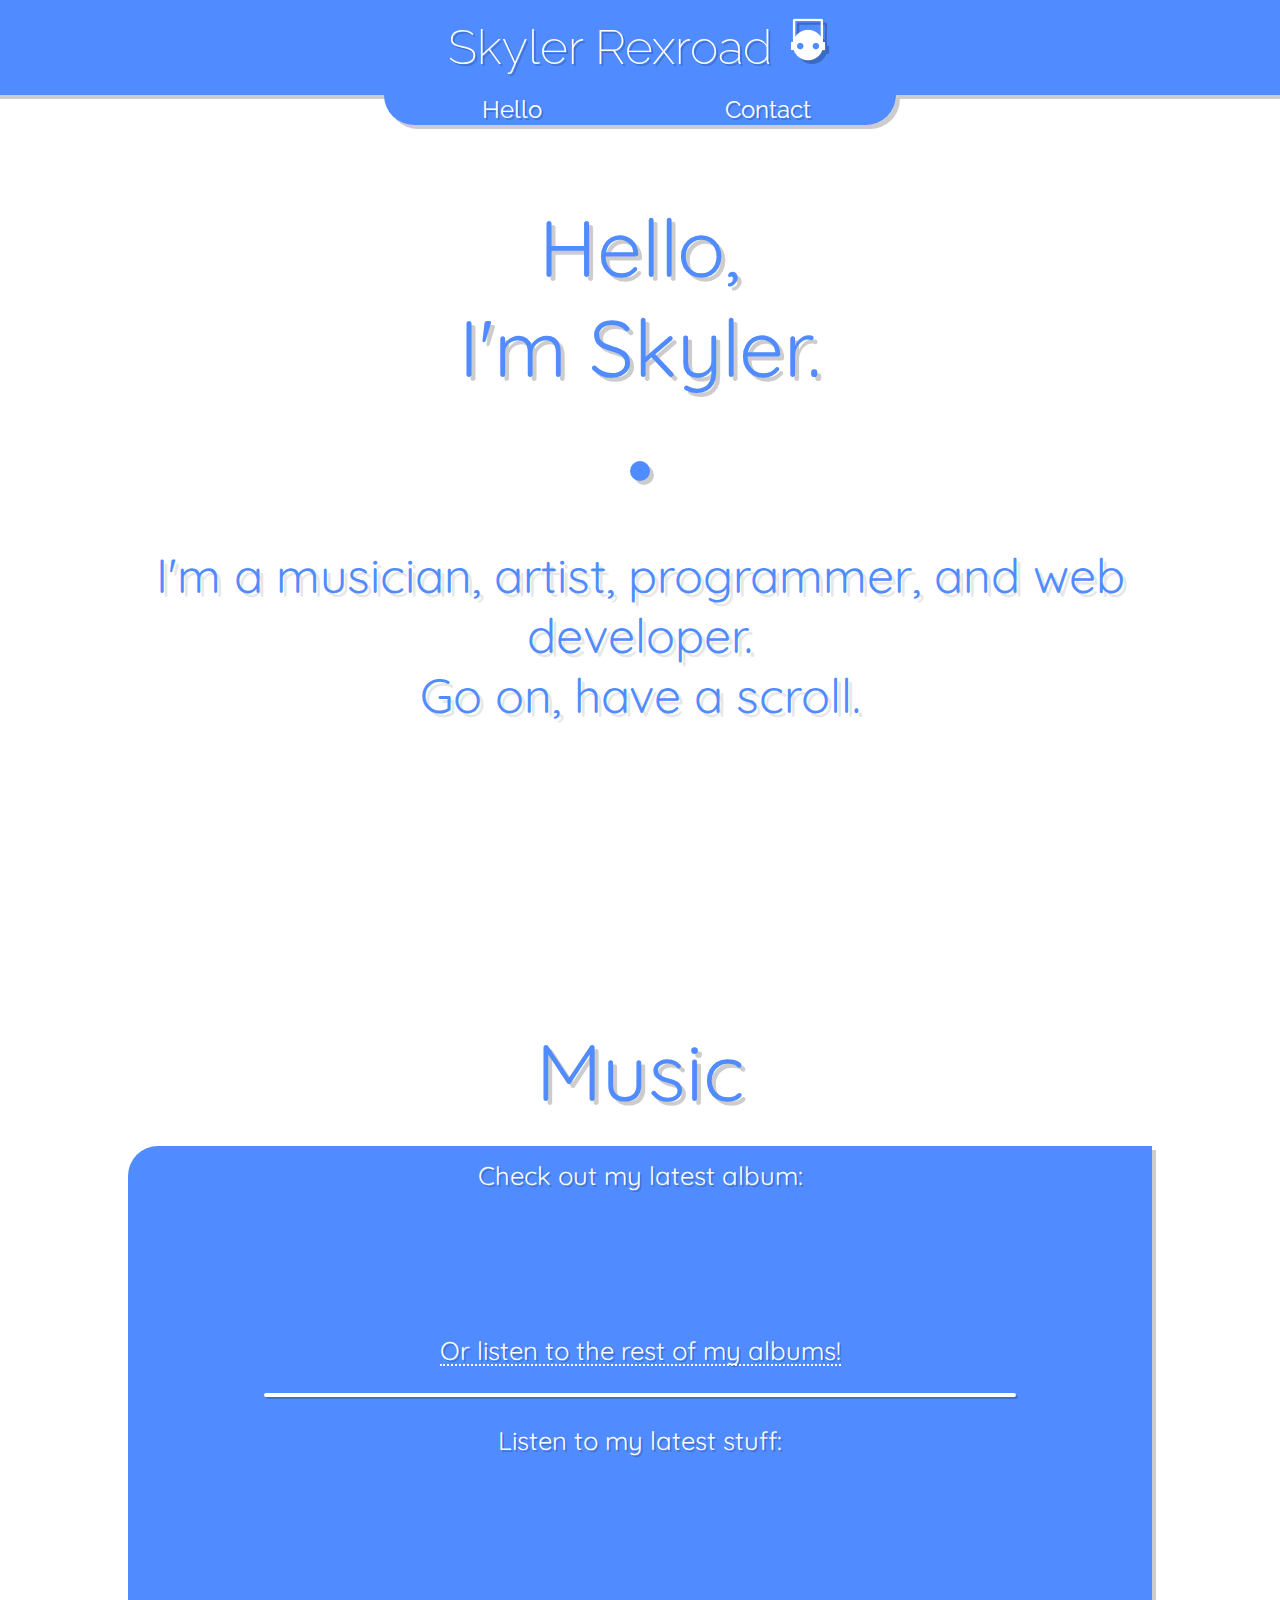
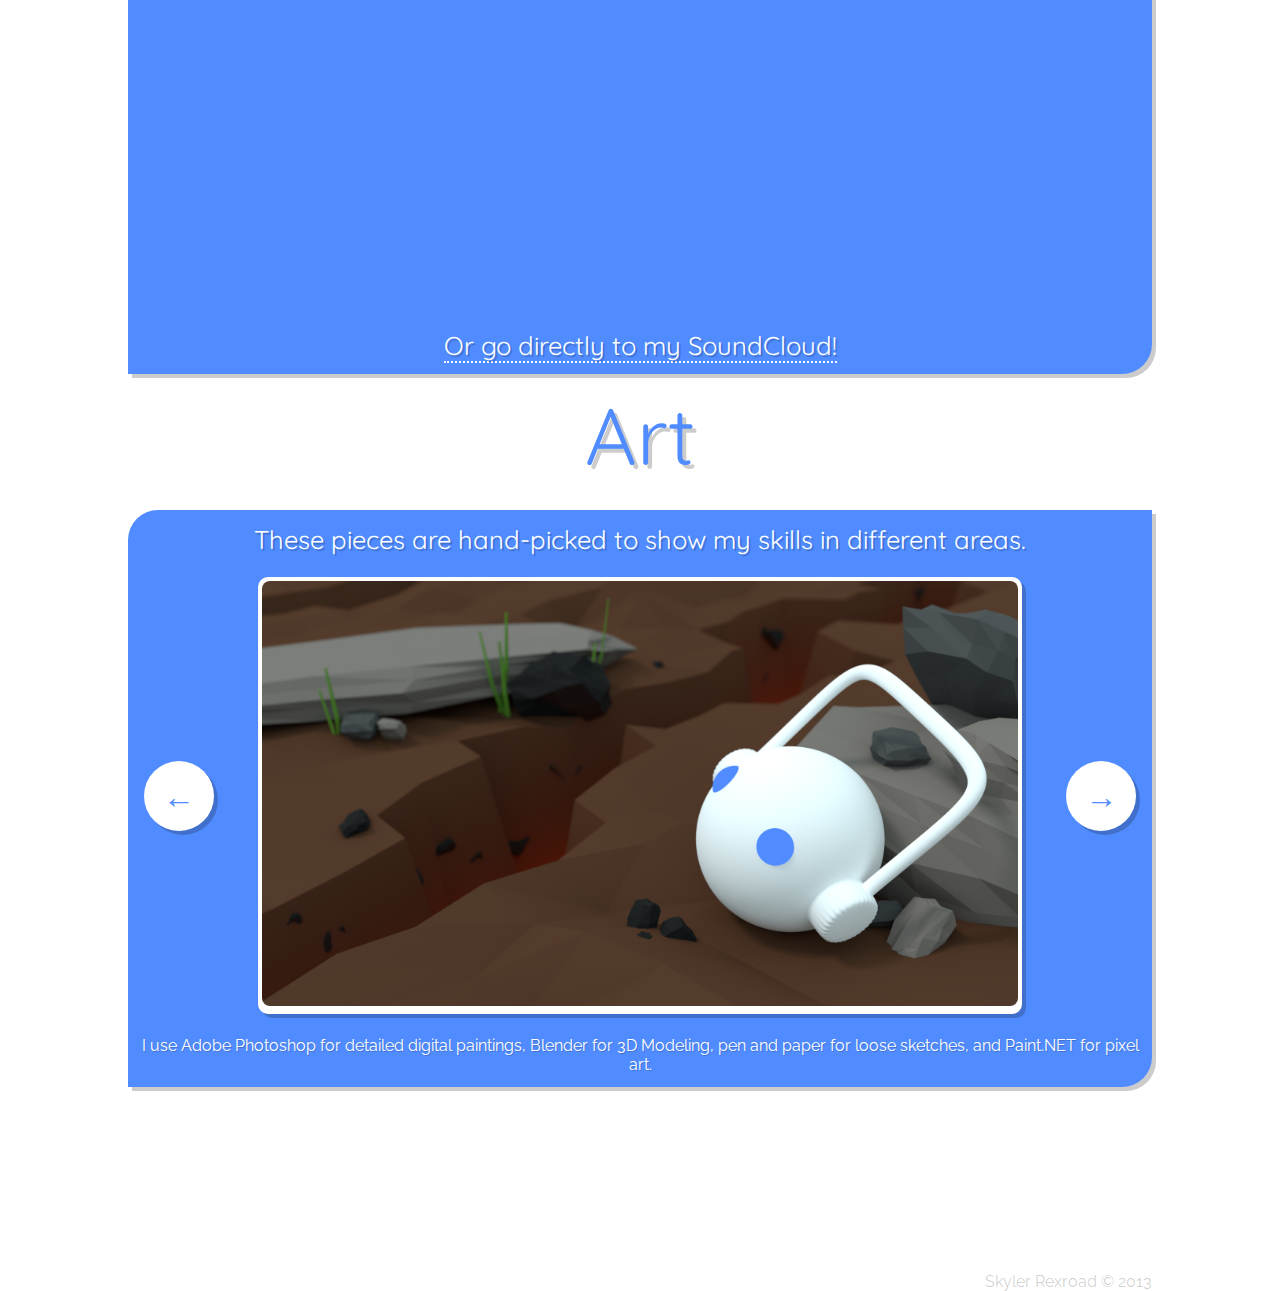
<file: index.html>
<!DOCTYPE html>

<html lang="en">

<head>
	<meta charset="UTF-8">
    <meta name="theme-color" content="#508CFF">
    
	<title>Skyler Rexroad - Hello</title>
	<link rel="stylesheet" href="style.css"/>
	<link href='http://fonts.googleapis.com/css?family=Quicksand|Raleway:400,200' rel='stylesheet' type='text/css'>
	<script src="script.js"></script>
	<link rel="icon" type="image/png" href="images/icon.png" />
    
    <meta name="description" content="Skyler Rexroad is a freelance musician, artist, programmer, and web developer." />
    
    <!-- BEGIN Google Analytics script -->
    <script>
        (function(i,s,o,g,r,a,m){i['GoogleAnalyticsObject']=r;i[r]=i[r]||function(){
            (i[r].q=i[r].q||[]).push(arguments)},i[r].l=1*new Date();a=s.createElement(o),
            m=s.getElementsByTagName(o)[0];a.async=1;a.src=g;m.parentNode.insertBefore(a,m)
                                })(window,document,'script','//www.google-analytics.com/analytics.js','ga');

        ga('create', 'UA-55127515-1', 'auto');
        ga('send', 'pageview');

    </script>
    <!-- END Google Analytics script -->
</head>

<body>
<div id="container">
<!-- Do everything actually on the page below this -->

<div id="pageheader">
	<!-- <span id="pageheaderfirst">S</span>kyler Rexroad -->
	Skyler Rexroad
	
	<img src="images/robot-white.png" />
	
	<!-- Robot in CSS:
	<span class="robo"><span class="roboheadphones"></span></span>
	-->
</div>

<div id="pagesection" style="margin-top:95px;">

<ul id="navbarul">
<li id ="navbarli">
<a id="navbara" href="index.html">Hello</a>
</li>
<li id ="navbarli">
<a id="navbara" href="contact.html">Contact</a>
</li>
</ul>

<div id="hello">
	Hello,
	<br />
	I'm Skyler.
</div>
<hr id="bluedot" />
<div id="hellosmall">
	I'm a musician, artist, programmer, and web developer.
	<br />
	Go on, have a scroll.
</div>

</div>

<div id="pagesection">

<div id="header">
Music
</div>

<div id="pagecontent">
	<div style="text-align:center;">

	<span id="contentheader">Check out my latest album:</span>
    
    <br />
    <br />
    
    <iframe style="border: 0; width: 500px; height: 120px; border-radius:15px 0 15px 0;" src="https://bandcamp.com/EmbeddedPlayer/album=1451256358/size=large/bgcol=ffffff/linkcol=508cff/tracklist=false/artwork=small/transparent=true/" seamless><a href="http://music.skylerrexroad.com/album/inside-the-mind-of-a-robot">Inside the Mind of a Robot by Skylarity</a></iframe>
    
    <br />
    
    <a id="contenta" href="http://music.skylerrexroad.com/music/" target="_blank"><span id="contentheader">Or listen to the rest of my albums!</span></a>

	<br />
    <br />
    <hr />
	<br />

	<span id="contentheader">Listen to my latest stuff:</span>

    <br />
	<br />

	<iframe style="border-radius:15px 0 15px 0;" width="100%" height="450" scrolling="no" frameborder="no" src="https://w.soundcloud.com/player/?url=https%3A//api.soundcloud.com/users/8186758&amp;color=508cff&amp;auto_play=false&amp;hide_related=false&amp;show_artwork=true"></iframe>
        
    <br />
    <span id="contentheader"><a id="contenta" href="https://soundcloud.com/skylarity" target="_blank">Or go directly to my SoundCloud!</a></span>
    
    </div>
    
</div>

</div>

<div id="pagesection">

<div id="header">
Art
</div>

<div id="pagecontent">
	<div style="text-align:center;">

	<span id="contentheader">These pieces are hand-picked to show my skills in different areas.</span>
	
	</div>

	<br />

	<table style="margin:auto;">

	<tr>

	<td>
	<button id="leftarrow" type="button" onclick="leftImg()"> &#8592 </button>
	</td>

	<td>
	<div id="gallery">
	<img id="imagedisplayed" src="images/gallery/1.png" alt="Gallery" />
	</div>
	</td>

	<td>
	<button id="rightarrow" type="button" onclick="rightImg()"> &#8594 </button>
	</td>

	</tr>

	</table>

	<br />

	<div style="text-align:center;">
	I use Adobe Photoshop for detailed digital paintings, Blender for 3D Modeling, pen and paper for loose sketches, and Paint.NET for pixel art.
	</div>
</div>

</div>

<!-- <div id="pagesection">

<div id="header">
Games
</div>

<div id="pagecontent">
	<div style="text-align:center;">
	<a id="contenta" href="https://soundcloud.com/skylarity" target="_blank"><span id="contentheader">SoundCloud</span></a>
	<span>&nbsp;&nbsp;</span>
	<a id="contenta" href="http://skylarity.bandcamp.com/" target="_blank"><span id="contentheader">Bandcamp</span></a>
	</div>
	<br />
	<span id="contentheader">I do analog music</span>
	<br />
	<iframe width="100%" height="166" scrolling="no" frameborder="no" src="https://w.soundcloud.com/player/?url=https%3A//api.soundcloud.com/tracks/129821503&amp;color=508cff&amp;auto_play=false&amp;show_artwork=true"></iframe>
	<br />
	<i>Always</i> was recorded on the guitar and bass in one sitting through my BOSS ME-25 and FL Studio's Edison audio recorder. I then added drum loops inside FL Studio.
	<br />
	<br />
	<span id="contentheader">As well as digital music</span>
	<br />
	<iframe width="100%" height="166" scrolling="no" frameborder="no" src="https://w.soundcloud.com/player/?url=https%3A//api.soundcloud.com/tracks/127018960&amp;color=508cff&amp;auto_play=false&amp;show_artwork=true"></iframe>
	<i>Rise</i> was created in FL Studio, using Harmor for most of the instruments. I also tried out a new technique at the end of the song, using a bitcrusher to emulate static.
</div>

</div> -->

<div id="footer">
Skyler Rexroad &copy; 2013
</div>

<!-- Do everything actually on the page above this -->
</div>
</body>

</html>
</file>
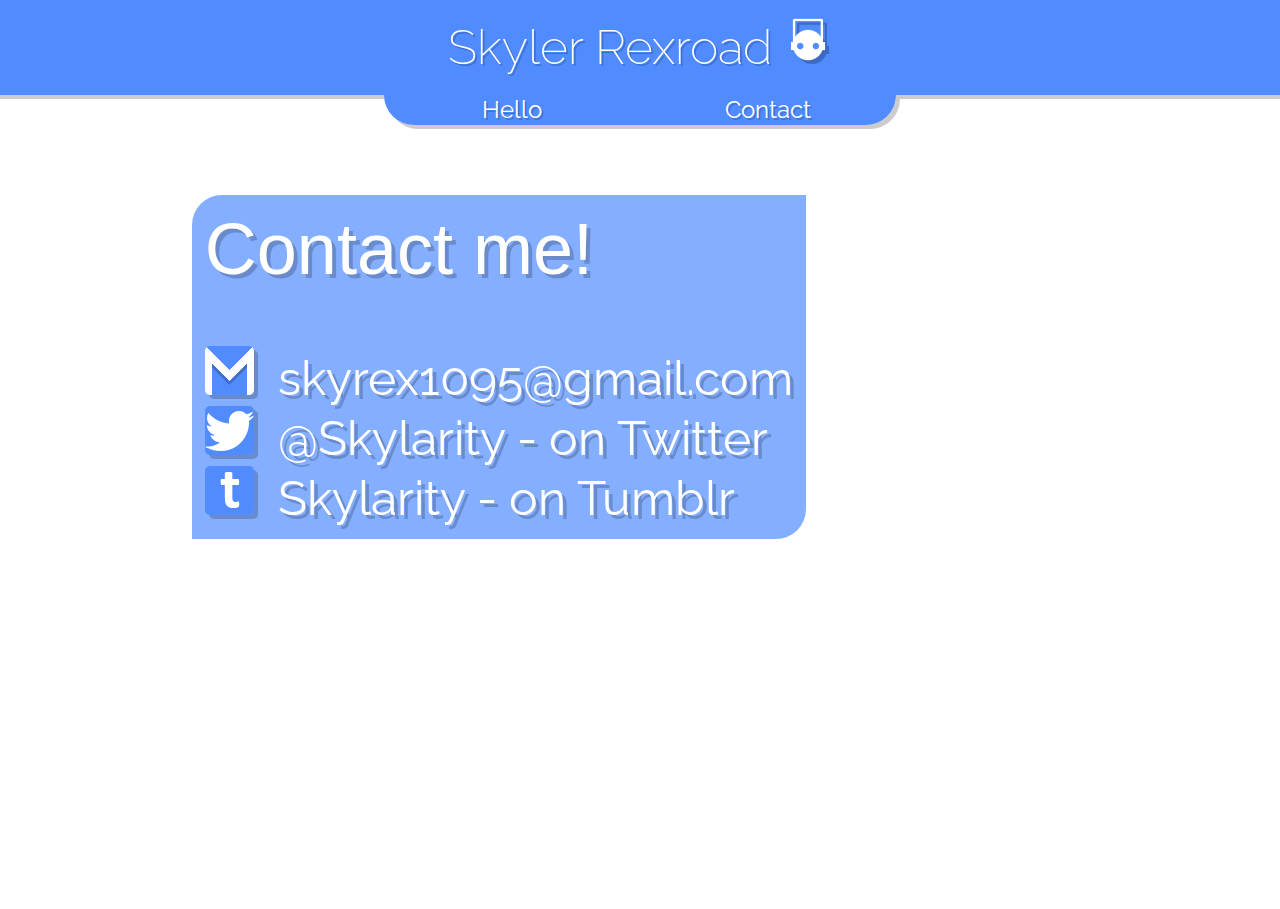
<file: contact.html>
<!DOCTYPE html>

<html lang="en">

<head>
	<meta charset="UTF-8">
    <meta name="theme-color" content="#508CFF">
    
	<title>Skyler Rexroad - Contact</title>
	<link rel="stylesheet" href="style.css">
	<link href='http://fonts.googleapis.com/css?family=Raleway:400,200|Lobster' rel='stylesheet' type='text/css'>
	<script src="script.js"></script>
	<link rel="icon" type="image/png" href="images/icon.png" />
    
    <meta name="description" content="Skyler Rexroad is a freelance musician, artist, programmer, and web developer." />
    
    <!-- BEGIN Google Analytics script -->
    <script>
        (function(i,s,o,g,r,a,m){i['GoogleAnalyticsObject']=r;i[r]=i[r]||function(){
            (i[r].q=i[r].q||[]).push(arguments)},i[r].l=1*new Date();a=s.createElement(o),
            m=s.getElementsByTagName(o)[0];a.async=1;a.src=g;m.parentNode.insertBefore(a,m)
                                })(window,document,'script','//www.google-analytics.com/analytics.js','ga');

        ga('create', 'UA-55127515-1', 'auto');
        ga('send', 'pageview');

    </script>
    <!-- END Google Analytics script -->
</head>

<body>
<div id="container">
<!-- Do everything actually on the page below this -->

<div id="pageheader">
	<!-- <span id="pageheaderfirst">S</span>kyler Rexroad -->
	Skyler Rexroad
	
	<img src="images/robot-white.png" />
	
	<!-- Robot in CSS:
	<span class="robo"><span class="roboheadphones"></span></span>
	-->
</div>

<div id="pagesection" style="margin-top:95px;height:90%;">

<ul id="navbarul">
<li id ="navbarli">
<a id="navbara" href="index.html">Hello</a>
</li>
<li id ="navbarli">
<a id="navbara" href="contact.html">Contact</a>
</li>
</ul>

<div id="contact">

<span id="contactheader">Contact me!</span>

<br />
<br />

<a id="contacta" href="mailto:skyrex1095@gmail.com" target="_blank">
<img id="contacticon" src="images/gmail.png" /><span>&nbsp;&nbsp;</span>skyrex1095@gmail.com
</a>

<br />

<a id="contacta" href="https://twitter.com/Skylarity" target="_blank">
<img id="contacticon" src="images/twitter.png" /><span>&nbsp;&nbsp;</span>@Skylarity - on Twitter
</a>

<br />

<a id="contacta" href="http://skylarity.tumblr.com/" target="_blank">
<img id="contacticon" src="images/tumblr.png" /><span>&nbsp;&nbsp;</span>Skylarity - on Tumblr
</a>

</div>

<iframe src="https://www.google.com/maps/embed?pb=!1m18!1m12!1m3!1d12947831.74277808!2d-95.66499999999998!3d37.6!2m3!1f0!2f0!3f0!3m2!1i1024!2i768!4f13.1!3m3!1m2!1s0x54eab584e432360b%3A0x1c3bb99243deb742!2sUnited+States!5e0!3m2!1sen!2sus!4v1390436690114" width="100%" height="100%" frameborder="0" style="border:0"></iframe>

</div>

<!--
<div id="footer">
Skyler Rexroad &copy; 2013
</div>
-->

<!-- Do everything actually on the page above this -->
</div>
</body>

</html>
</file>
<file: style.css>
/*

Color Values:

Blue: 80,140,255
Red: 255,80,80
Orange: 255,80,0

 */

html, body {
margin:0;
padding:0;
width:100%;
height:100%;

font-family: 'Raleway', sans-serif;
color:rgb(255,255,255);
}

iframe {
margin:0;
padding:0;
}

hr {
width:75%;

border:solid 2px rgb(255,255,255);
border-radius:2px;

box-shadow:2px 2px rgba(0,0,0,0.2);
}

#container {
margin:0;
padding:0;
width:100%;
height:100%;

background:rgb(255,255,255);
}

#pageheader {
margin:0;
padding:15px 0 30px 0;
height:50px;
width:100%;

position:fixed;

background:rgb(80,140,255);

font-family: 'Raleway', sans-serif;
font-size:3em;
font-weight:200;
text-shadow:2px 2px rgba(0,0,0,0.2);
text-align:center;

box-shadow:0 4px 0 rgba(0,0,0,0.2);
}
#pageheaderfirst {
margin:0;
padding:0 1px;

background:rgb(255,255,255);
color:rgb(80,140,255);
font-weight:400;

border-radius:0.1em 0 0.1em 0;

box-shadow:4px 4px 0 rgba(0,0,0,0.2) inset;
}

.robo {
width:30px;
height:30px;
margin:0;
padding:0;

display:inline-block;
position:relative;

background:rgb(255,255,255);

border-radius:50%;
box-shadow:4px 4px 0 rgba(0,0,0,0.2);

content:"";
}
.robo:before {
width:6px;
height:6px;
margin:13px 0 0 5px;
padding:0;

display:inline-block;
position:absolute;

background:rgb(80,140,255);

border-radius:50%;

content:"";
}
.robo:after {
width:6px;
height:6px;
margin:13px 0 0 -11px;
padding:0;

display:inline-block;
position:absolute;

background:rgb(80,140,255);

border-radius:50%;

content:"";
}
.roboheadphones {
width:26px;
height:26px;
margin:-11px 0 0 -15px;
padding:0;

display:inline-block;
position:absolute;

background:rgba(80,140,255,0);

border-top:2px solid rgb(255,255,255);
border-left:2px solid rgb(255,255,255);
border-right:2px solid rgb(255,255,255);

border-radius:4px 4px 0 0;

content:"";
}
.roboheadphones:before {
width:3px;
height:8px;
margin:21px 0 0 14px;
padding:0;

display:inline-block;
position:absolute;

background:rgb(255,255,255);

border-radius:2px;

content:"";
}
.roboheadphones:after {
width:3px;
height:8px;
margin:21px 0 0 -17px;
padding:0;

display:inline-block;
position:absolute;

background:rgb(255,255,255);

border-radius:2px;

content:"";
}

#navbarul {
margin:0 30% 0 30%;
padding:0;
width:40%;
height:30px;

top:95px;

min-width:300px;

position:fixed;

box-shadow:4px 4px 0 rgba(0,0,0,0.2);
border-radius:0 0 100px 100px;

list-style-type:none;
overflow:hidden;
}
#navbarli {
width:50%;
height:100%;

float:left;
}
#navbara:link, #navbara:visited {
width:100%;
height:100%;

display:block;

background:rgb(80,140,255);

font-family: 'Raleway', sans-serif;
font-size:1.5em;
text-shadow:2px 2px rgba(0,0,0,0.2);
text-align:center;
text-decoration:none;
color:rgb(255,255,255);

-webkit-transition: text-shadow 0.2s;
transition: text-shadow 0.2s;
}
#navbara:hover, #navbara:active {
text-shadow: 4px 4px rgba(0,0,0,0.2);
}

#contenta:link, #contenta:visited {
text-decoration:none;
color:rgb(255,255,255);
text-shadow:2px 2px rgba(0,0,0,0.2);

border-bottom:2px dotted rgb(255,255,255);

-webkit-transition: border-bottom 0.2s;
transition: border-bottom 0.2s;
}
#contenta:hover, #contenta:active {
border-bottom:2px solid rgb(255,255,255);
}

#pagesection {
margin:0;
padding:0;
width:100%;
height:100%;

display:inline-block;
}

#hello {
-webkit-animation:hello 2s;
animation:hello 2s;

margin:8% 10% 5% 10%;
padding:0;

font-family: 'Quicksand', sans-serif;
font-size:5em;
text-shadow:4px 4px rgba(0,0,0,0.2);
text-align:center;
color:rgb(80,140,255);
}
#hellosmall {
-webkit-animation:hello 2s;
animation:hello 2s;

margin:5% 10% 10% 10%;
padding:0;

font-family: 'Quicksand', sans-serif;
font-size:3em;
text-shadow:4px 4px rgba(0,0,0,0.1);
text-align:center;
color:rgb(80,140,255);
}

#bluedot {
-webkit-animation:bluedot 2s;
animation:bluedot 2s;

margin:0 auto 0 auto;
padding:0;
width:20px;
height:20px;

background:rgb(80,140,255);

border:0;
border-radius:50%;
box-shadow:4px 4px 0 rgba(0,0,0,0.2);
}

#header {
-webkit-animation:hello 2s;
animation:hello 2s;

margin:2% 10% 2% 10%;
padding:0;

font-family: 'Quicksand', sans-serif;
font-size:5em;
text-shadow:4px 4px rgba(0,0,0,0.2);
text-align:center;
color:rgb(80,140,255);
}

#contentheader {
font-family: 'Quicksand', sans-serif;
font-size: 1.6em;
text-shadow: 2px 2px rgba(0,0,0,0.2);
}

#pagecontent {
-webkit-animation:textfade 1s;
animation:textfade 1s;

margin:0 10% 0 10%;
padding:1%;

background:rgb(80,140,255);

font-size:1em;
text-shadow:1px 1px rgba(0,0,0,0.2);

border-radius:30px 0 30px 0;
box-shadow:4px 4px 0 rgba(0,0,0,0.2);
}

#contactheader {
-webkit-animation:contacttextfade 1s;
animation:contacttextfade 1s;

font-family: 'Quicksand', sans-serif;
font-size:1.5em;
text-shadow:4px 4px rgba(0,0,0,0.2);
color:rgb(255,255,255);
}
#contact {
-webkit-animation:contactbgfade 1s;
animation:contactbgfade 1s;

margin:0 15% 0 15%;
padding:1%;
top:195px;
position:fixed;

background:rgba(80,140,255,0.7);
border-radius:30px 0 30px 0;

font-size:3em;
color:rgb(80,140,255);
}

#contacticon{
-webkit-animation:contacticonfade 1s;
animation:contacticonfade 1s;

margin:0;
padding:0;

border-radius:5px;
box-shadow:4px 4px 0 rgba(0,0,0,0.2);

opacity:1;
filter:alpha(opacity=100);
}

#contacta:link, #contacta:visited {
-webkit-animation:contacttextfade 1s;
animation:contacttextfade 1s;

text-decoration:none;
color:rgb(255,255,255);
text-shadow:4px 4px rgba(0,0,0,0.2);

-webkit-transition: text-shadow 0.2s;
transition: text-shadow 0.2s;
}
#contacta:hover, #contacta:active {
text-shadow:8px 8px rgba(0,0,0,0.2);
}

/*
Image Gallery
 */

#leftarrow {
margin:0;
padding:0;
width:70px;
height:70px;

border:0;

font-family: 'Quicksand', sans-serif;
font-size:2em;
color:rgb(80,140,255);

cursor:pointer;

background:rgb(255,255,255);
border-radius:50%;
box-shadow:4px 4px rgba(0,0,0,0.2);

-webkit-transition: box-shadow 0.1s;
transition: box-shadow 0.1s;
}
#leftarrow:hover {
box-shadow:6px 6px rgba(0,0,0,0.2);
}
#leftarrow:active {
box-shadow:1px 1px rgba(0,0,0,0.2);
}
#leftarrow:focus {
outline-width:0;
}
#rightarrow {
margin:0;
padding:0;
width:70px;
height:70px;

border:0;

font-family: 'Quicksand', sans-serif;
font-size:2em;
color:rgb(80,140,255);

cursor:pointer;

background:rgb(255,255,255);
border-radius:50%;
box-shadow:4px 4px rgba(0,0,0,0.2);

-webkit-transition: box-shadow 0.1s;
transition: box-shadow 0.1s;
}
#rightarrow:hover {
box-shadow:6px 6px rgba(0,0,0,0.2);
}
#rightarrow:active {
box-shadow:1px 1px rgba(0,0,0,0.2);
}
#rightarrow:focus {
outline-width:0;
}

#gallery {
margin:0 40px;
padding:0;

background:rgb(255,255,255);
border:solid 4px rgb(255,255,255);
border-radius:10px;
box-shadow:4px 4px rgba(0,0,0,0.2);
}

#imagedisplayed {
margin:0;
padding:0;
max-width:100%;
max-height:55%;

border-radius:8px;
}

/*
Footer
 */

#footer {
margin:0;
padding-top:1%;

position:absolute;
right:10%;

color:rgba(0,0,0,0.2);
}

/*
Animations
*/

@keyframes hello {
	from {color:rgba(80,140,255,0);
		text-shadow:4px 4px rgba(0,0,0,0);}
	to {color:rgba(80,140,255, 1);
		text-shadow:4px 4px rgba(0,0,0,0.2);}
}
@-webkit-keyframes hello {
	from {color:rgba(80,140,255,0);
		text-shadow:4px 4px rgba(0,0,0,0);}
	to {color:rgba(80,140,255, 1);
		text-shadow:4px 4px rgba(0,0,0,0.2);}
}
@keyframes bluedot {
	from {background:rgba(80,140,255,0);
		box-shadow:4px 4px rgba(0,0,0,0);}
	to {background:rgba(80,140,255, 1);
		box-shadow:4px 4px rgba(0,0,0,0.2);}
}
@-webkit-keyframes bluedot {
	from {background:rgba(80,140,255,0);
		box-shadow:4px 4px rgba(0,0,0,0);}
	to {background:rgba(80,140,255, 1);
		box-shadow:4px 4px rgba(0,0,0,0.2);}
}

@keyframes textfade {
	from {color:rgba(255,255,255,0);}
	to {color:rgba(255,255,255,1);}
}
@-webkit-keyframes textfade {
	from {color:rgba(255,255,255,0);}
	to {color:rgba(255,255,255,1);}
}

@keyframes contacttextfade {
	from {text-shadow:4px 4px rgba(0,0,0,0.0);
		color:rgba(255,255,255,0);}
	to {text-shadow:4px 4px rgba(0,0,0,0.2);
		color:rgba(255,255,255,1);}
}
@-webkit-keyframes contacttextfade {
	from {text-shadow:4px 4px rgba(0,0,0,0.0);
		color:rgba(255,255,255,0);}
	to {text-shadow:4px 4px rgba(0,0,0,0.2);
		color:rgba(255,255,255,1);}
}

@keyframes contactbgfade {
	from {background:rgba(80,140,255,0.0);}
	to {background:rgba(80,140,255,0.7);}
}
@-webkit-keyframes contactbgfade {
	from {background:rgba(80,140,255,0.0);}
	to {background:rgba(80,140,255,0.7);}
}

@keyframes contacticonfade {
	from {opacity:0.0;
		filter:alpha(opacity=0);}
	to {filter:alpha(opacity=100);
		opacity:1;}
}
@-webkit-keyframes contacticonfade {
	from {opacity:0.0;
		filter:alpha(opacity=0);}
	to {filter:alpha(opacity=100);
		opacity:1;}
}
</file>
